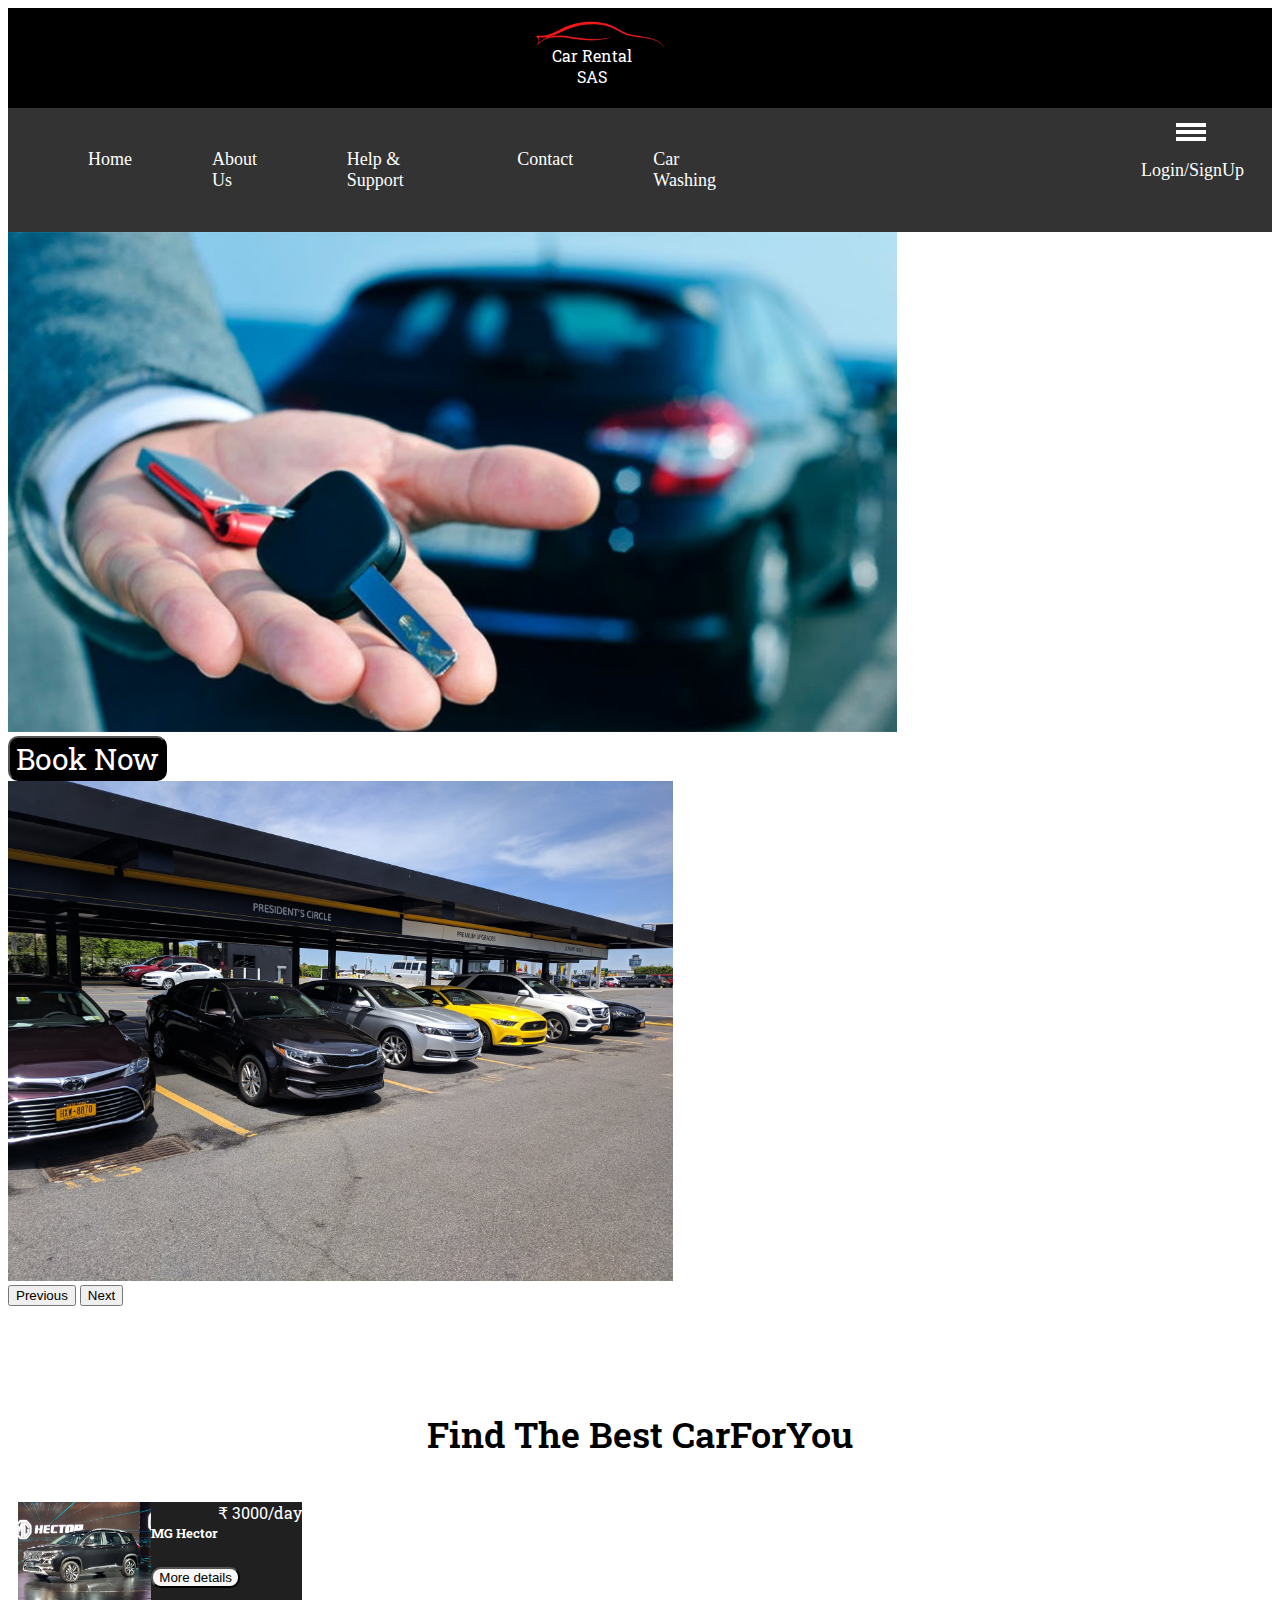
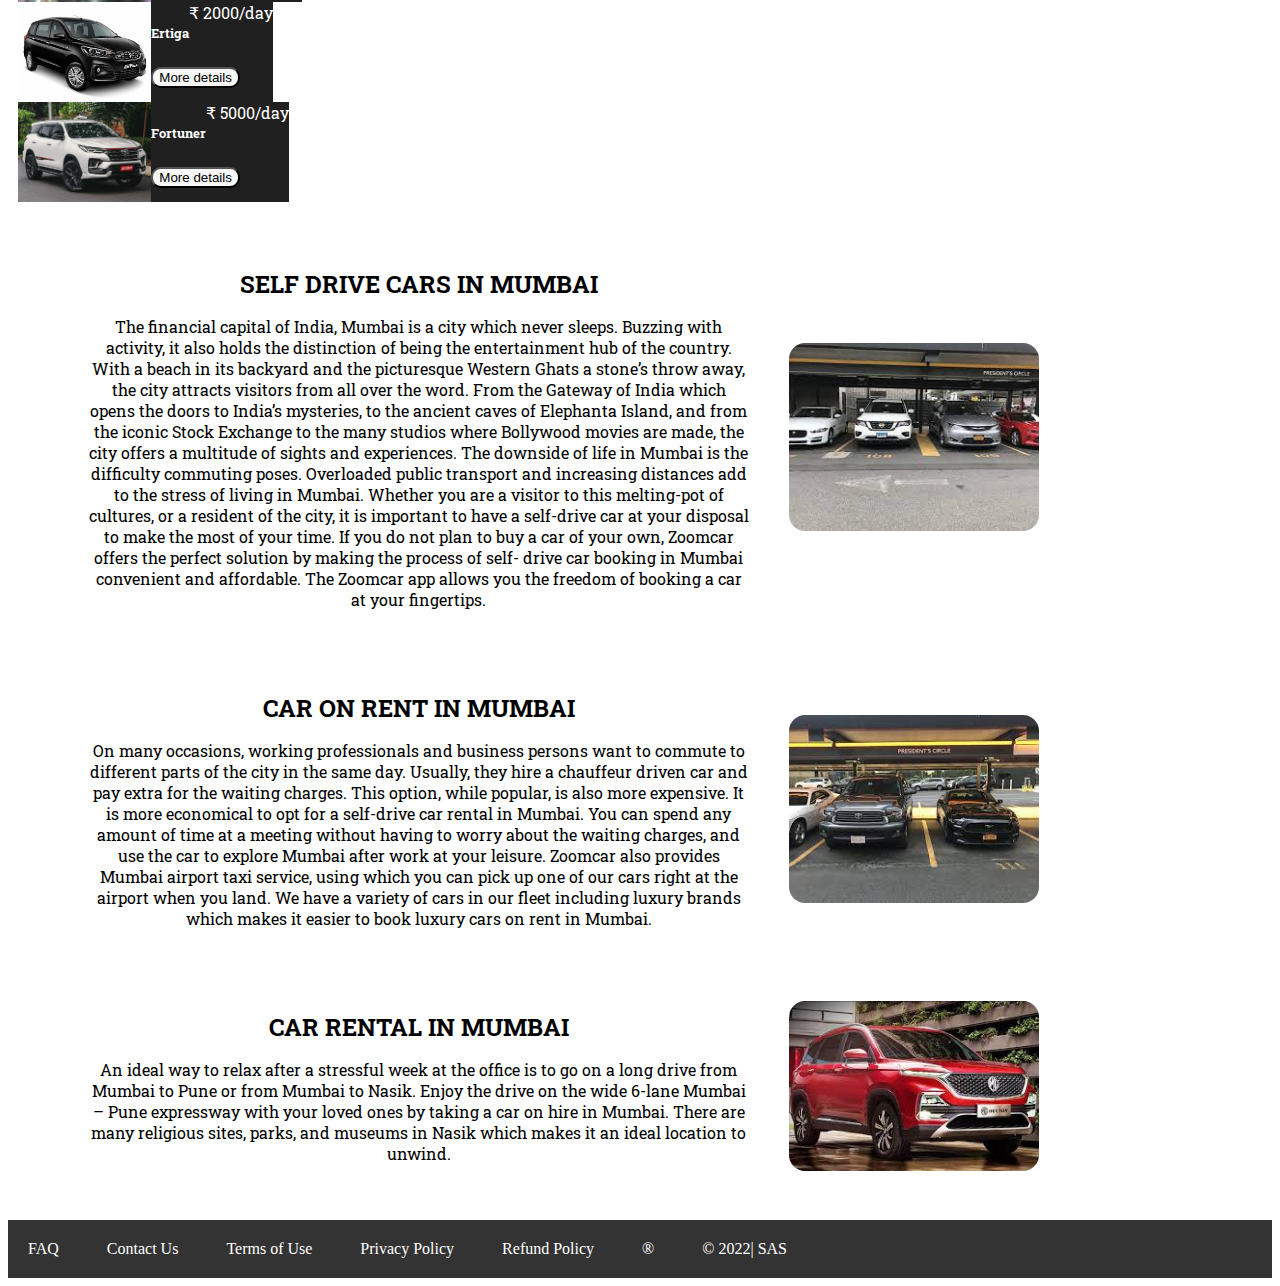
<file: index.html>
<!DOCTYPE html>
<html lang="en">

<head>
  <meta charset="UTF-8" />
  <meta http-equiv="X-UA-Compatible" content="IE=edge" />
  <meta name="viewport" content="width=device-width, initial-scale=1.0" />
  <link href="https://cdn.jsdelivr.net/npm/bootstrap@5.1.3/dist/css/bootstrap.min.css" rel="stylesheet"
    integrity="sha384-1BmE4kWBq78iYhFldvKuhfTAU6auU8tT94WrHftjDbrCEXSU1oBoqyl2QvZ6jIW3" crossorigin="anonymous" />
  <script src="https://cdn.jsdelivr.net/npm/bootstrap@5.1.3/dist/js/bootstrap.bundle.min.js"
    integrity="sha384-ka7Sk0Gln4gmtz2MlQnikT1wXgYsOg+OMhuP+IlRH9sENBO0LRn5q+8nbTov4+1p"
    crossorigin="anonymous"></script>
    <script src="https://ajax.googleapis.com/ajax/libs/jquery/3.6.0/jquery.min.js"></script>
    <title>Car Rental & Washing</title>
    <link rel="stylesheet" href="style.css" />
  </head>
  <link href="https://fonts.googleapis.com/css2?family=Roboto+Slab&display=swap" rel="stylesheet">
  
  <body>
    <header>
      <div class="head-img">
        
        <a href="index.html"><img id="top-img" src="Images/SAScarrental.png" alt="" /></a>
        <div class="name" id="name">
          <div class="heading">SAS </div>
          <div class="work">Car Rental</div>
        </div>
        
      </div>
    </header>
    
    <nav class="navbar h-nav-resp" >
      <ul class="nav-list v-class-resp">
        <li><a href="#Home">Home</a></li>
        <li><a href="#About">About Us</a></li>
        <li><a href="#">Help & Support</a></li>
        <li><a href="#Contact Us">Contact</a></li>
        <li><a href="#">Car Washing</a></li>
        
  </ul>
  <div class="rightNav v-class-resp">
    <a href="login and signup.html">Login/SignUp</a>
  </div>

  <div class="burger">
    <div class="line"></div>
    <div class="line"></div>
    <div class="line"></div>
  </div>
</nav>
<main>
  <!-- <section class="header" id="Home">
    <div class="text-box">
      <h1>SAS Car Rental & Car Washing</h1>
    </div>
  </section> -->
  <div id="carouselExampleControls" class="carousel slide" data-bs-ride="carousel">
    <div class="carousel-inner">
      <div class="carousel-item active">
        <img src="Images/BG.jpg" class="d-block w-100" style="height: 500px;" alt="...">
        <div id="caption" class="carousel-caption d-none d-md-block">
          <button type="button" id="btn-cap" class="btn btn-primary btn-lg">Book Now</button>
        </div>
      </div>
      <div class="carousel-item">
        <img src="Images/photo7.jpg" class="d-block w-100" style="height: 500px;" alt="...">
      </div>
    </div>
    <button class="carousel-control-prev" type="button" data-bs-target="#carouselExampleControls"
    data-bs-slide="prev">
    <span class="carousel-control-prev-icon" aria-hidden="true"></span>
    <span class="visually-hidden">Previous</span>
  </button>
  <button class="carousel-control-next" type="button" data-bs-target="#carouselExampleControls"
  data-bs-slide="next">
  <span class="carousel-control-next-icon" aria-hidden="true"></span>
  <span class="visually-hidden">Next</span>
</button>
</div>

<div class="card-cont">
  <h1>Find The Best CarForYou</h1>
  <div class="row row-cols-1 row-cols-md-3 g-4">
    <div class="col" id="cards">
      <div class="card h-100">
        <img src="Images/hector.jpg" class="card-img-top" alt="...">
        <div class="card-body">
          <h5 class="card-title">MG Hector </h5>
          <span class="price">&#8377; 3000/day</span> <br><br>
          <div class="details">
            <button class="btn-det">More details</button>
          </div>
        </div>
      </div>
    </div>
    <div class="col" id="cards">
      <div class="card h-100" >
        <img src="Images/ertiga.jpg" class="card-img-top" alt="...">
        <div class="card-body">
          <h5 class="card-title">Ertiga </h5>
          <span class="price">&#8377; 2000/day</span> <br><br>
          <div class="details">
            <button class="btn-det">More details</button>
          </div>
        </div>
      </div>
    </div>
    <div class="col" id="cards">
      <div class="card h-100">
        <img src="Images/fortuner.jpg" class="card-img-top" alt="...">
        <div class="card-body">
          <h5 class="card-title">Fortuner</h5>
          <span class="price">&#8377; 5000/day</span> <br><br>
          <div class="details">
            <button class="btn-det">More details</button>
          </div>
        </div>
      </div>
    </div>
    </div>
  </div>
    <section class="sec">
      <div class="para">
        <h2 class="secTag">SELF DRIVE CARS IN MUMBAI</h2>
        <p class="secSubTag"> The financial capital of India, Mumbai is a city which never sleeps.
          Buzzing with activity, it also holds the distinction of being the
          entertainment hub of the country. With a beach in its backyard and the
          picturesque Western Ghats a stone’s throw away, the city attracts
          visitors from all over the word. From the Gateway of India which opens
          the doors to India’s mysteries, to the ancient caves of Elephanta
          Island, and from the iconic Stock Exchange to the many studios where
          Bollywood movies are made, the city offers a multitude of sights and
          experiences. The downside of life in Mumbai is the difficulty
          commuting poses. Overloaded public transport and increasing distances
          add to the stress of living in Mumbai. Whether you are a visitor to
          this melting-pot of cultures, or a resident of the city, it is
          important to have a self-drive car at your disposal to make the most
          of your time. If you do not plan to buy a car of your own, Zoomcar
          offers the perfect solution by making the process of self- drive car
          booking in Mumbai convenient and affordable. The Zoomcar app allows
          you the freedom of booking a car at your fingertips.
        </p>
      </div>
      <div class="thumbnail">
        <img src="Images/img.jpg" alt="car rental" class="imgFluid">
        
      </div>
      
    </section>
    
    <section class="sec section-Left">
      <div class="para">
        <h2 class="secTag">CAR ON RENT IN MUMBAI</h2>
        <p class="secSubTag"> On many occasions, working professionals and business persons want to
          commute to different parts of the city in the same day. Usually, they
          hire a chauffeur driven car and pay extra for the waiting charges.
          This option, while popular, is also more expensive. It is more
          economical to opt for a self-drive car rental in Mumbai. You can spend
          any amount of time at a meeting without having to worry about the
          waiting charges, and use the car to explore Mumbai after work at your
          leisure. Zoomcar also provides Mumbai airport taxi service, using
          which you can pick up one of our cars right at the airport when you
          land. We have a variety of cars in our fleet including luxury brands
          which makes it easier to book luxury cars on rent in Mumbai.
        </p>
      </div>
      <div class="thumbnail">
        <img src="Images/images.jpg" alt="car on rent" class="imgFluid">
        
      </div>
      
    </section>
    
    <section class="sec">
      <div class="para">
        <h2 class="secTag">CAR RENTAL IN MUMBAI</h2>
        <p class="secSubTag"> An ideal way to relax after a stressful week at the office is to go on
          a long drive from Mumbai to Pune or from Mumbai to Nasik. Enjoy the
          drive on the wide 6-lane Mumbai – Pune expressway with your loved ones
          by taking a car on hire in Mumbai. There are many religious sites,
          parks, and museums in Nasik which makes it an ideal location to
          unwind.
        </p>
      </div>
      <div class="thumbnail">
        <img src="Images/mg.jpg" alt="car rental in mumbai" class="imgFluid">
        
      </div>
      
    </section>
    <!-- <section id="About">
      <h1>About</h1>
      <br />
      <h3>SELF DRIVE CARS IN MUMBAI</h3>
      <p>
        The financial capital of India, Mumbai is a city which never sleeps.
        Buzzing with activity, it also holds the distinction of being the
        entertainment hub of the country. With a beach in its backyard and the
        picturesque Western Ghats a stone’s throw away, the city attracts
        visitors from all over the word. From the Gateway of India which opens
        the doors to India’s mysteries, to the ancient caves of Elephanta
        Island, and from the iconic Stock Exchange to the many studios where
        Bollywood movies are made, the city offers a multitude of sights and
        experiences. The downside of life in Mumbai is the difficulty
        commuting poses. Overloaded public transport and increasing distances
        add to the stress of living in Mumbai. Whether you are a visitor to
        this melting-pot of cultures, or a resident of the city, it is
        important to have a self-drive car at your disposal to make the most
        of your time. If you do not plan to buy a car of your own, Zoomcar
        offers the perfect solution by making the process of self- drive car
        booking in Mumbai convenient and affordable. The Zoomcar app allows
        you the freedom of booking a car at your fingertips.
      </p>
      
      <h3>CAR ON RENT IN MUMBAI</h3>
      <p>
        On many occasions, working professionals and business persons want to
        commute to different parts of the city in the same day. Usually, they
        hire a chauffeur driven car and pay extra for the waiting charges.
        This option, while popular, is also more expensive. It is more
        economical to opt for a self-drive car rental in Mumbai. You can spend
        any amount of time at a meeting without having to worry about the
        waiting charges, and use the car to explore Mumbai after work at your
        leisure. Zoomcar also provides Mumbai airport taxi service, using
        which you can pick up one of our cars right at the airport when you
        land. We have a variety of cars in our fleet including luxury brands
        which makes it easier to book luxury cars on rent in Mumbai.
      </p>

      <h3>CAR RENTAL IN MUMBAI</h3>
      <p>
        An ideal way to relax after a stressful week at the office is to go on
        a long drive from Mumbai to Pune or from Mumbai to Nasik. Enjoy the
        drive on the wide 6-lane Mumbai – Pune expressway with your loved ones
        by taking a car on hire in Mumbai. There are many religious sites,
        parks, and museums in Nasik which makes it an ideal location to
        unwind.
      </p>
      
      <h3>ABOUT SAS</h3>
      <p>
        No more worries about petrol mileage, insurance, and car breakdowns!
        Zoomcar has enabled driving convenience for travellers around the
        country and is fast expanding its reach to cities including Ahmedabad,
        Bangalore, Chandigarh, Chennai, Coimbatore, Delhi-NCR, Hyderabad,
        Jaipur, Kochi, Kolkata, Ludhiana, Mangalore, Mumbai, Mysore, Pune,
        Siliguri and Vizag. Self-drive cars from Zoomcar have given customers
        more control, privacy, and freedom. Book a self-drive car in any city
        you visit with the Zoomcar app on your phone and feel at home wherever
        you go.
      </p>
    </section> -->
  </main>
  <footer class="col-lg">
    <a class="copyright" href="#">FAQ</a>&nbsp;&nbsp;
    <a class="copyright" href="#">Contact Us</a>&nbsp;&nbsp;
    <a class="copyright" href="#">Terms of Use</a>&nbsp;&nbsp;
    <a class="copyright" href="#">Privacy Policy</a>&nbsp;&nbsp;
    <a class="copyright" href="#">Refund Policy</a>&nbsp;&nbsp;
    <a class="copyright" href="#">&reg;</a>&nbsp;&nbsp;
    <a class="copyright flex-align-right" href="#">&copy; 2022| SAS</a>&nbsp;&nbsp;
  </footer>
  <script src="script.js"></script>
</body>

</html>
</file>
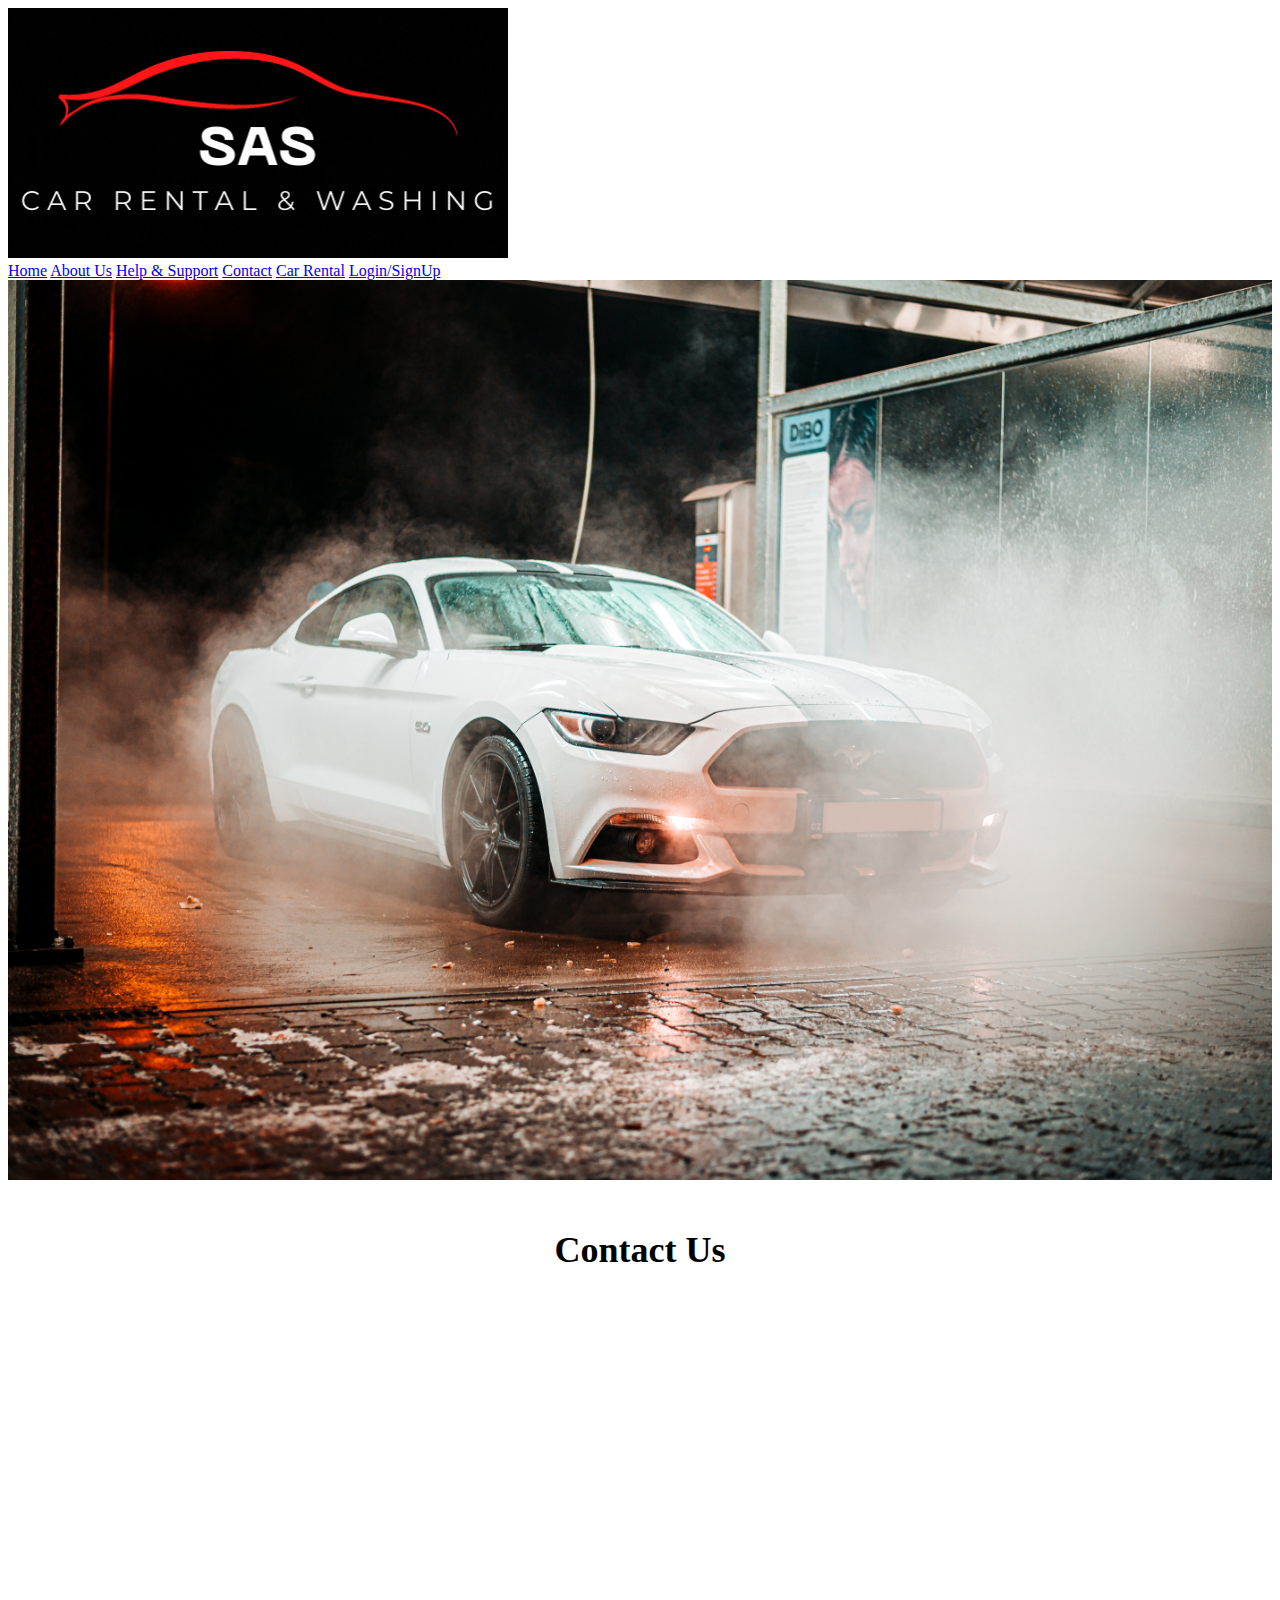
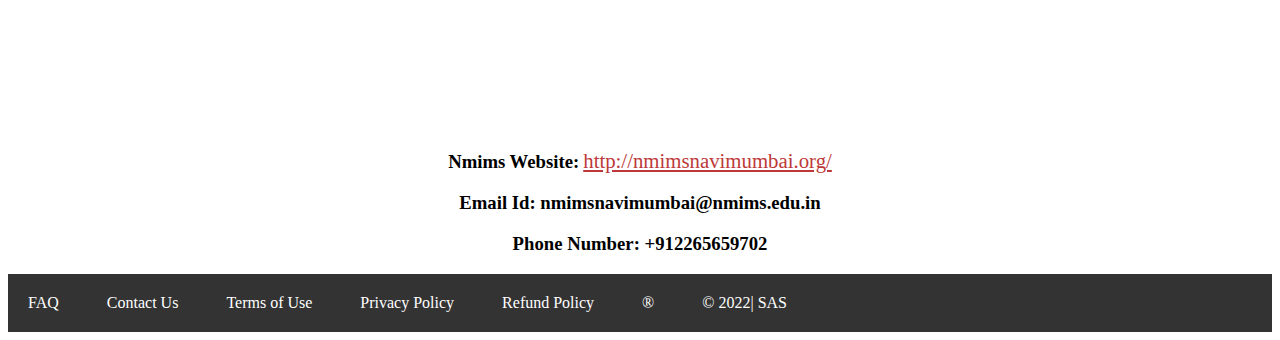
<file: car washing.html>
<!DOCTYPE html>
<html lang="en">

<head>
  <meta charset="UTF-8" />
  <meta http-equiv="X-UA-Compatible" content="IE=edge" />
  <meta name="viewport" content="width=device-width, initial-scale=1.0" />
  <link href="https://cdn.jsdelivr.net/npm/bootstrap@5.1.3/dist/css/bootstrap.min.css" rel="stylesheet"
    integrity="sha384-1BmE4kWBq78iYhFldvKuhfTAU6auU8tT94WrHftjDbrCEXSU1oBoqyl2QvZ6jIW3" crossorigin="anonymous" />
  <script src="https://cdn.jsdelivr.net/npm/bootstrap@5.1.3/dist/js/bootstrap.bundle.min.js"
    integrity="sha384-ka7Sk0Gln4gmtz2MlQnikT1wXgYsOg+OMhuP+IlRH9sENBO0LRn5q+8nbTov4+1p"
    crossorigin="anonymous"></script>
  <title>Car Washing</title>
  <link rel="stylesheet" href="style.css" />
</head>

<body>
  <header>
    <div class="banner">
      <a href="index.html"><img src="./Images/SAS 3.gif" alt="" /></a>
    </div>
  </header>
  <nav>
    <a class="menu-btn" href="#Home">Home</a>
    <a class="menu-btn" href="#s">About Us</a>
    <a class="menu-btn" href="#">Help & Support</a>
    <a class="menu-btn" href="#Contact Us">Contact</a>
    <a class="menu-btn" href="./index.html">Car Rental</a>
    <a href="login and signup.html" class="menu-btn flex-align-right">Login/SignUp</a>
  </nav>
  <main>
    <section class="header-car-washing" id="Home">
      <div class="text-box">
        <!-- <h1>SAS Car Rental & Car Washing</h1> -->
      </div>
    </section>

    <section id="Contact Us" , class="location">
      <h1>Contact Us</h1>
      <iframe
        src="https://www.google.com/maps/embed?pb=!1m18!1m12!1m3!1d30169.335436659323!2d73.07262688356113!3d19.056396858754862!2m3!1f0!2f0!3f0!3m2!1i1024!2i768!4f13.1!3m3!1m2!1s0x3be7c1fa2d330e2b%3A0xfb8df77eb24acba7!2sNMIMS%20Navi%20Mumbai!5e0!3m2!1sen!2sin!4v1634803414895!5m2!1sen!2sin"
        width="800" height="450" style="border: 0" frameborder="0" allowfullscreen="" loading="lazy"
        class="map"></iframe>

      <div>
        <h3 class="web">Nmims Website:</h3>
        <a href="http://nmimsnavimumbai.org/ " class="sitecolor">http://nmimsnavimumbai.org/</a>
        <h3>Email Id: nmimsnavimumbai@nmims.edu.in</h3>
        <h3>Phone Number: +912265659702</h3>
      </div>
    </section>
  </main>
  <footer>
    <a class="copyright" href="#">FAQ</a>&nbsp;&nbsp;
    <a class="copyright" href="#">Contact Us</a>&nbsp;&nbsp;
    <a class="copyright" href="#">Terms of Use</a>&nbsp;&nbsp;
    <a class="copyright" href="#">Privacy Policy</a>&nbsp;&nbsp;
    <a class="copyright" href="#">Refund Policy</a>&nbsp;&nbsp;
    <a class="copyright" href="#">&reg;</a>&nbsp;&nbsp;
    <a class="copyright flex-align-right" href="#">&copy; 2022| SAS</a>&nbsp;&nbsp;
  </footer>
</body>

</html>
</file>
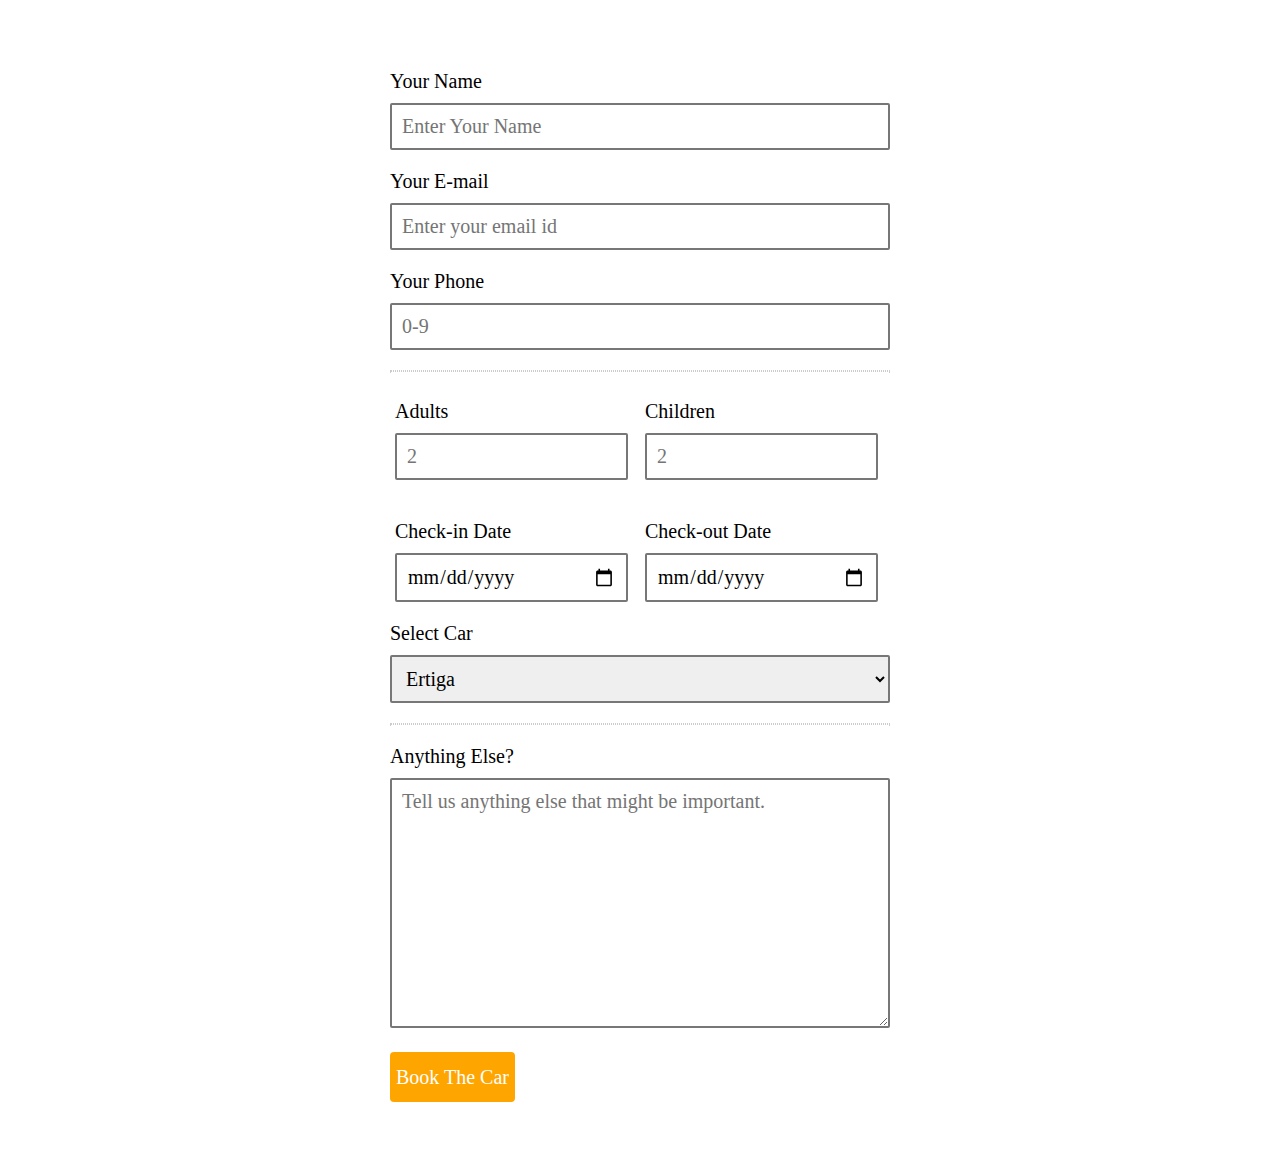
<file: CarBook.html>
<!DOCTYPE html>
<html lang="en">
<head>
    <meta charset="UTF-8">
    <meta http-equiv="X-UA-Compatible" content="IE=edge">
    <meta name="viewport" content="width=device-width, initial-scale=1.0">
    <title>Booking</title>
    <link rel="stylesheet" href="CarBook.css">
    <script src="CarBook.js"></script>
</head>
<body>
    <form action="reservation.php" method="post">
        <div class="elem-group">
          <label for="name">Your Name</label>
          <input type="text" id="name" name="visitor_name" placeholder="Enter Your Name" pattern=[A-Z\sa-z]{3,20} required>
        </div>
        <div class="elem-group">
          <label for="email">Your E-mail</label>
          <input type="email" id="email" name="visitor_email" placeholder="Enter your email id" required>
        </div>
        <div class="elem-group">
          <label for="phone">Your Phone</label>
          <input type="tel" id="phone" name="visitor_phone" placeholder="0-9" pattern=(\d{3})-?\s?(\d{3})-?\s?(\d{4}) required>
        </div>
        <hr>
        <div class="elem-group inlined">
          <label for="adult">Adults</label>
          <input type="number" id="adult" name="total_adults" placeholder="2" min="1" required>
        </div>
        <div class="elem-group inlined">
          <label for="child">Children</label>
          <input type="number" id="child" name="total_children" placeholder="2" min="0" required>
        </div>
        <div class="elem-group inlined">
          <label for="checkin-date">Check-in Date</label>
          <input type="date" id="checkin-date" name="checkin" required>
        </div>
        <div class="elem-group inlined">
          <label for="checkout-date">Check-out Date</label>
          <input type="date" id="checkout-date" name="checkout" required>
        </div>
        <div class="elem-group">
          <label for="room-selection">Select Car</label>
          <select id="room-selection" name="room_preference" required>
              <option value="">Ertiga</option>
              <option value="connecting">Fortuner</option>
              <option value="adjoining">MG-Hector</option>
              <!-- <option value="adjacent">Adjacent</option> -->
          </select>
        </div>
        <hr>
        <div class="elem-group">
          <label for="message">Anything Else?</label>
          <textarea id="message" name="visitor_message" placeholder="Tell us anything else that might be important." required></textarea>
        </div>
        <button type="submit">Book The Car</button>
      </form>
</body>
</html>
</file>
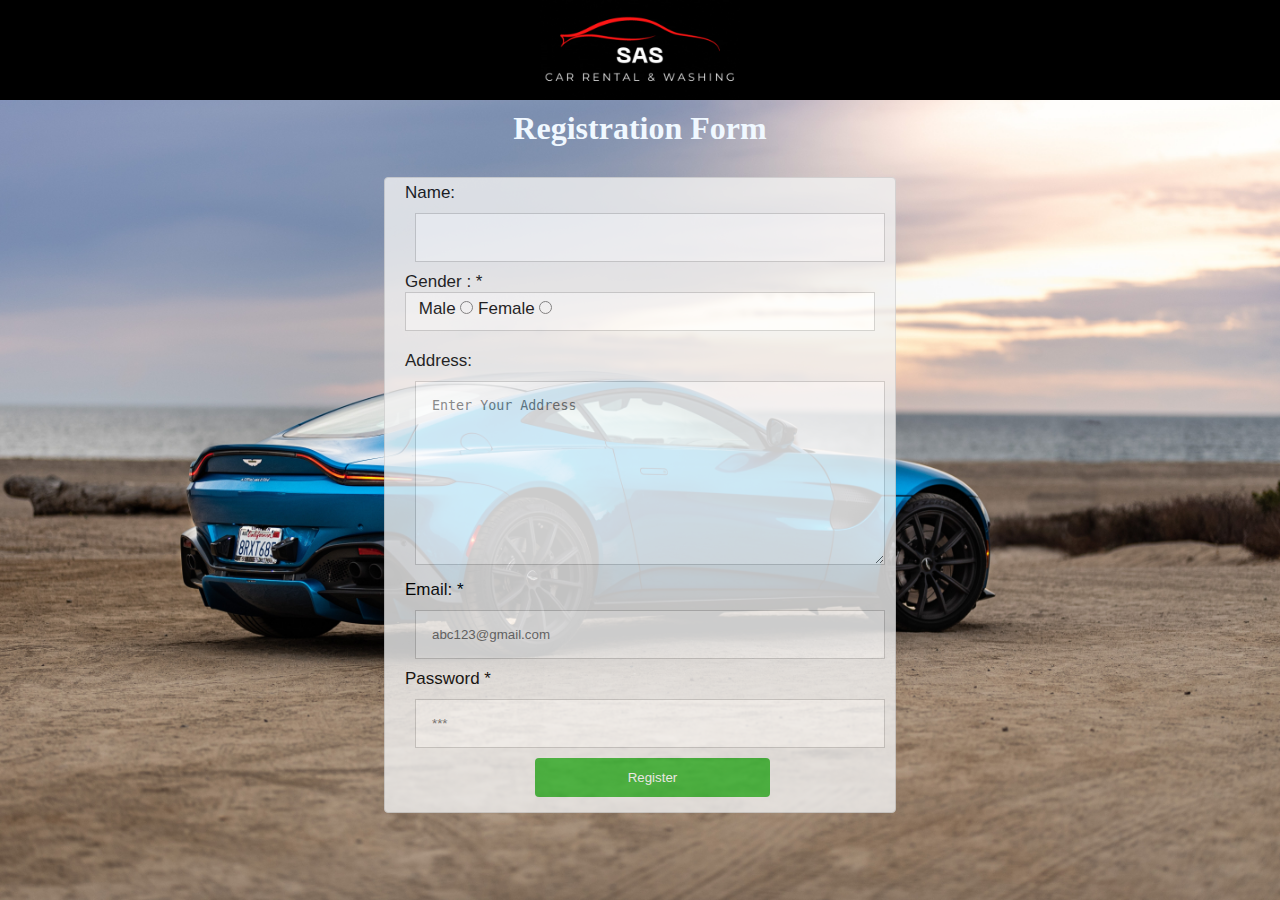
<file: Registration&Signup.html>
<!DOCTYPE html>
<html lang="en">

<head>
    <meta charset="UTF-8" />
    <meta http-equiv="X-UA-Compatible" content="IE=edge" />
    <meta name="viewport" content="width=device-width, initial-scale=1.0" />
    <title>Register & Signup</title>
    <link rel="stylesheet" href="registrationstyle.css">
</head>

<body>
    <header>
        <div class="banner">
            <a href="index.html"><img src="./Images/SAS 3.gif" alt="" /></a>
        </div>
    </header>
    <form method="post" action="http://localhost/MWA/registrationform.php">
        <h1 class="main_heading"> Registration Form</h1>
        <div class="register">
            <p>Name: <input type="text" name="name" id="name" /></p>
            <p>Gender : * </p>
            <fieldset>
                <p>
                    Male
                    <input type="radio" name="gender" id="male" value="Male" required />
                    Female
                    <input type="radio" name="gender" id="Female" value="Female" required />
                </p>
            </fieldset>
            <br>
            <p>
                Address:
                <textarea name="address" id="address" cols="10" rows="10" placeholder="Enter Your Address"></textarea>
            </p>
            <p>
                Email: *<input type="email" name="email" id="email" required placeholder="abc123@gmail.com" />
            </p>
            <p>Password *<input type="password" name="pass" id="pass" required placeholder="***"></p>
            <input type="submit" value="Register" onclick="validate()">
        </div>
    </form>
</body>

</html>
</file>
<file: style.css>
/* Ensure proper sizing */
* {
  box-sizing: border-box;
  list-style: none;
}

h1 {
  font-size: 36px;
  font-weight: 600;
}

.header {
  min-height: 100vh;
  width: 100%;
  background-image: url(./Images/car\ rent\ photo.webp);
  background-position: center;
  background-size: cover;
  position: relative;
}

.header-car-washing {
  min-height: 100vh;
  width: 100%;
  background-image: url(./Images/pexels-jan3354648.jpg);
  background-position: center;
  background-size: cover;
  position: relative;
}

.header-login-signup {
  min-height: 100vh;
  width: 100%;
  background-image: url(./Images/photo4.jpeg);
  background-position: center;
  background-size: cover;
  position: relative;
}

/* body {
  margin: 0px;
  font-family: Verdana, Geneva, Tahoma, sans-serif;

  font-size: 17px;
} */

footer a {
  display: block; /*change the display to block, for responsive reasons (see below)*/
  text-decoration: none;
  color: white; /*White text color*/

  text-align: center; /* Center the text*/
  padding: 20px; /* Add some padding*/
  float: left; /*make sure the links stay side by side*/
}
.navbar {
  display: flex;
  align-items: center;
  justify-content: center;
  position: relative;
  top: 0;
  cursor: pointer;
  background-color: #333;
  
}
.nav-list {
  width: 60%;

  display: flex;
}
.nav-list li {
  list-style: none;
  padding: 25px 40px;
  font-size: 18px;
}
.nav-list li a {
  text-decoration: none;
  color: white;
}
.nav-list li a:hover {
  text-decoration: none;
  color: grey;
}
.rightNav {
  width: 40%;
  text-align: right;
  padding: 28px;
}
.rightNav a{
  text-decoration: none;
  color: white;
  font-size: 18px;
}

/* Style the top navigation bar links*/
footer{
  background-color: #333; /*dark background color(black color)*/
  overflow: hidden; /* hide overflow */
  display: flex;
}

/* nav a:hover {
  color: rgb(70, 41, 151);
} */

.copyright {
  float: right;
}

/* .flex-align-right {
  margin-left: auto;
} */


/* .menu-btn:hover {
  background-color: #ddd;
} */

section {
  text-align: center;
  padding-top: 40px;
  /* height: 120vh; */
}

.text-box {
  width: 90%;
  color: white;
  position: absolute;
  top: 50%;
  left: 50%;
  transform: translate(-50%, -50%);
  text-align: center;
}
.text-box h1 {
  font-size: 62px;
}
.text-box p {
  margin: 10px 0 40px;
  font-size: 14px;
  color: white;
}

/* .banner a {
  height: 100px;
  background-repeat: no-repeat;
  background-position: top center;
  background-size: 40%;
  background-attachment: fixed;
  display: flex;
  justify-content: center;
 
  background-color: black;
} */
.head-img{
  height: 100px;
  background-repeat: no-repeat;
  background-position: top center;
  background-size: 40%;
  background-attachment: fixed;
  display: flex;
  justify-content: center;
 
  background-color: black;
}
#top-img{
  height: 80px;
}

.campus {
  width: 80%;
  margin: auto;
  text-align: center;
  padding-top: 5%;
}

.location {
  width: 80%;
  margin: auto;
  text-align: center;
  padding-top: 2%;
}
.map {
  padding-top: 6%;
}
.web {
  display: inline;
}
.sitecolor {
  color: rgb(189, 57, 57);
  font-size: 1.3em;
}

/* #carouselExampleControls {
  height: 50vh;
} */

@media screen and (max-width: 900px) {
  footer {
    flex-direction: column;
    padding: 10px 0px;
  }

  /* .flex-align-right {
    margin-left: 0;
  } */
  .nav-list {
    flex-direction: column;
  }
  .text-box h1 {
    font-size: 20px;
  }
  .sec{
    flex-direction: column-reverse;

  }
  .burger{
    display: block;
  }
  .h-nav-resp{
    height: 100px;
  }
  .v-class-resp{
    opacity: 0;
  }
  .rightNav {
    text-align: center;
  }
  .navbar {
    flex-direction: column;
    height: 600px;
    transition: all 0.7s ease-out;
  }
  #btn-cap{
    flex-direction: column;
   text-align: center;
   justify-content: center;
  }
  
  
  
}

/* Login signup CSS */

.container {
  width: 40%;
  background-color: #f2f2f2;
  padding: 5px 20px 15px 20px;
  border: 1px solid lightgray;
  border-radius: 4px;
  margin: auto;
  margin-top: 70px;
}
.container h1,
p {
  text-align: center;
}

input[type="Email"],
input[type="Password"] {
  width: 40%;
  padding: 12px;
  border: 1px solid #ccc;
  margin: 10px;
}
/*input[type="submit"]
{
  background-color: rgb(56, 184, 52);
  color: white;
  padding: 12px 20px;
  border: none;
  border-radius: 4px;
  cursor: pointer;
  width: 20%;
  text-align: center;
  margin: 5px 300px;

}
input[type="submit"]:hover {
  background-color: rgb(40, 212, 34);
}
*/
.bg {
  opacity: 0.8;
}
.hero-btn {
  background-color: rgb(56, 184, 52);
  color: white;
  padding: 12px 20px;
  border: none;
  border-radius: 4px;
  cursor: pointer;
  width: 20%;
  text-align: center;
  margin: auto 250px;
  text-decoration: none;
  display: inline-table;
}
.hero-btn:hover {
  background-color: rgb(40, 212, 34);
  transition: 1s;
}

.card {
  height: 100px;
  display: flex;
}

/* .col-lg-4 {
  /* display: inline-block; */
  /* width: 450px;
  border: 2px solid blue;
  margin: 10px; */


/* .feature-title{
  height: 100px;
  
} */ 
.card-cont{
  margin-top: 50px;
  padding: 10px;
  font-family: "Roboto Slab", serif;
}
.card-cont h1{
  text-align: center;
  padding: 20px;
}
.sec {
  /* height: 250px; */
  display: flex;
  align-items: center;
  justify-content: space-evenly;
  max-width: 80%;
  margin: 30px;
  padding: 10px;
  font-family: "Roboto Slab", serif;
}
.thumbnail img {
  width: 250px;

  border-radius: 16px;
}
.para {
  padding: 0 40px;
}
/* .section-Left {
  flex-direction: row-reverse
} */
.secTag {
  margin: 16px 0;
}
.card-title{
  float: left;
}
.price{
  float: right;
}
.details{
  float: left;
}
.btn-det{
  border-radius: 10px;
  background-color: rgb(247, 247, 247);
  
}
.btn-det:hover{
  cursor: pointer;
  background-color: #ddd;
}
.card-body{
  background-color: rgb(32, 32, 32);
  color: white;
}
.name{
  color: white;
  text-align: center;
  display: flex;
  flex-direction: column-reverse;
  justify-content: center;
  position: relative;
  top: 8px;
    right: 128px;
  font-family: "Roboto Slab", serif;
}
.burger {
  /* display: none; */
  position: absolute;
  cursor: pointer;
  right: 5%;
  top: 12px;
}
.line {
  width: 30px;
  background-color: white;
  height: 4px;
  margin: 3px 3px;
}
#btn-cap{
  background-color: black;
  color: white;
  border-radius: 10px;
  font-size: 30px;
  font-family: "Roboto Slab", serif;
  position: relative;
  
  
}
</file>
<file: CarBook.css>
body {
    width: 500px;
    margin: 0 auto;
    padding: 50px;
  }
  
  div.elem-group {
    margin: 20px 0;
  }
  
  div.elem-group.inlined {
    width: 49%;
    display: inline-block;
    float: left;
    margin-left: 1%;
  }
  
  label {
    display: block;
    font-family: 'Nanum Gothic';
    padding-bottom: 10px;
    font-size: 1.25em;
  }
  
  input, select, textarea {
    border-radius: 2px;
    border: 2px solid #777;
    box-sizing: border-box;
    font-size: 1.25em;
    font-family: 'Nanum Gothic';
    width: 100%;
    padding: 10px;
  }
  
  div.elem-group.inlined input {
    width: 95%;
    display: inline-block;
  }
  
  textarea {
    height: 250px;
  }
  
  hr {
    border: 1px dotted #ccc;
  }
  
  button {
    height: 50px;
    background: orange;
    border: none;
    color: white;
    font-size: 1.25em;
    font-family: 'Nanum Gothic';
    border-radius: 4px;
    cursor: pointer;
  }
  
  button:hover {
    border: 2px solid black;
  }
</file>
<file: registrationstyle.css>
/* Registration */
* {
  box-sizing: border-box;
  margin: 0px;
}
body {
  background-image: url(./Images/pexels-tyler-clemmensen-6239334.jpg);
  background-position: right;
  background-size: cover;
  position: relative;
  min-height: 100vh;
  width: 100%;
}
.register {
  font-family: Verdana, Geneva, Tahoma, sans-serif;
  margin: 15px 30px;
  font-size: 17px;
  padding: 8px;
  width: 40%;
  background-color: #f2f2f2;
  padding: 5px 20px 15px 20px;
  border: 1px solid lightgray;
  border-radius: 4px;
  margin: auto;
  margin-top: 30px;
  box-shadow: initial;
  opacity: 0.8;
}
input[type="text"],
input[type="email"],
input[type="password"],
textarea {
  width: 100%;
  padding: 16px;
  border: 1px solid #ccc;
  margin: 10px;
}

fieldset {
  background-color: #fff;
  border: 1px solid #ccc;
}

input[type="submit"] {
  background-color: rgb(56, 184, 52);
  color: white;
  padding: 12px 20px;
  border: none;
  border-radius: 4px;
  cursor: pointer;
  width: 50%;
  margin: auto 130px;
}
input[type="submit"]:hover {
  background-color: rgb(40, 212, 34);
}

.banner a {
  height: 100px;
  background-repeat: no-repeat;
  background-position: top center;
  background-size: 40%;
  background-attachment: fixed;
  display: flex;
  justify-content: center;
  /* align-items: center; */
  background-color: black;
}

.main_heading {
  text-align: center;
  color: aliceblue;
  margin-top: 10px;
}
</file>
